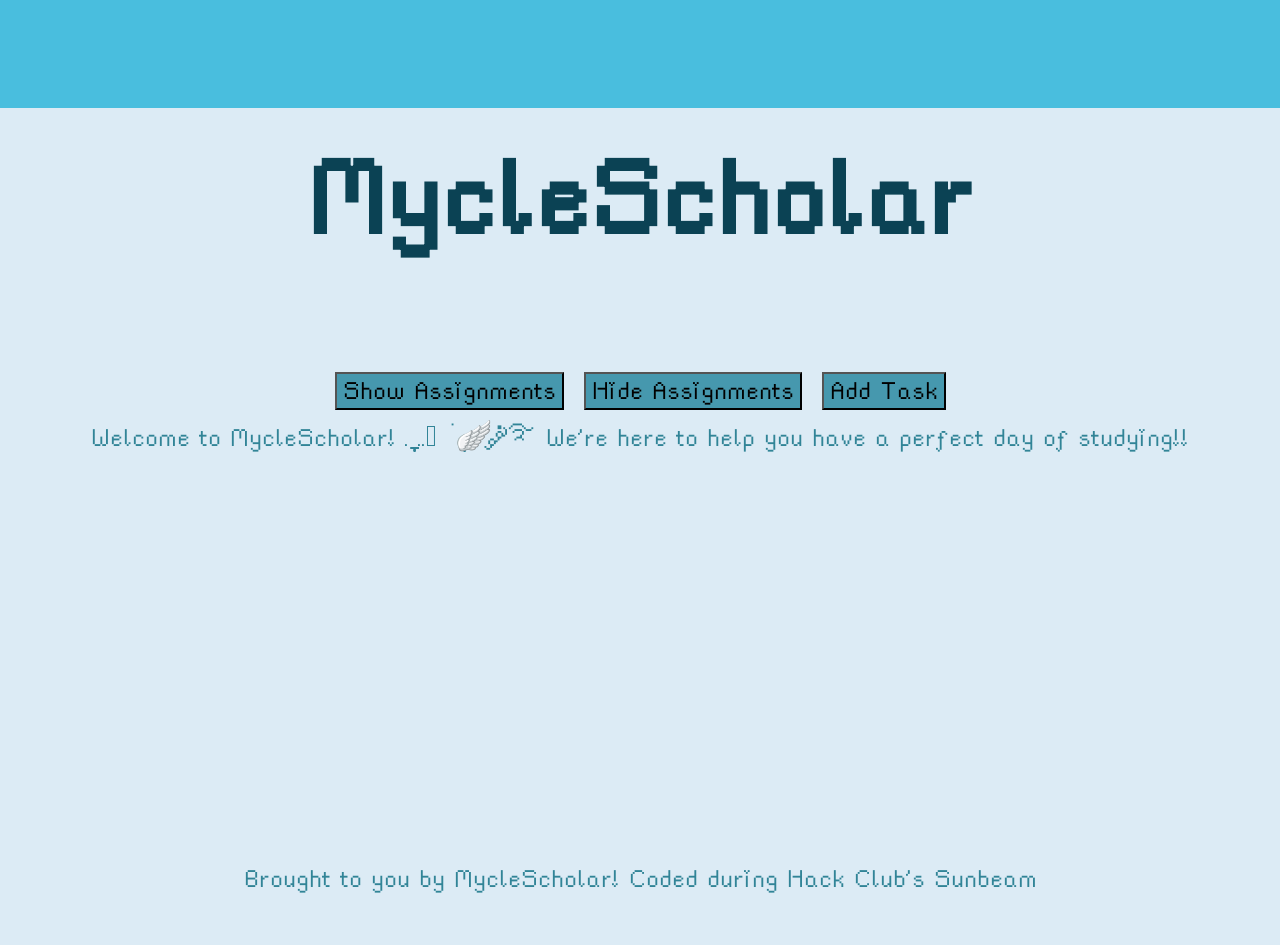
<file: index.html>
<!doctype html>

<html lang='en'>
    <head>
        <link rel='stylesheet' href='style.css'> 
        <title>MycleScholar</title>  
    </head>


    <header>
        <div id="header">
            <h1>MycleScholar</h1>
            <button id="assignmentsButton" class="button">Show Assignments</button>
            <button id="hideAssignmentsButton" class="button">Hide Assignments</button>
            <button id="addTask" class="button">Add Task</button>
        </div>
        
    </header>

    <body>
        <div class="content">
            <p>Welcome to MycleScholar! ִֶָ. ..𓂃 ࣪ ִֶָ🪽་༘࿐ 
                We're here to help you have a perfect day of studying!!
            </p>
            <br>


        </div>
        <div id="container">
            <div id="assignments">
            <div class="block">
                <h2>Block 1</h2>
                
                <p id="block1"></p>
                <button id="changeTask1" class="button">Change Task</button>
                
            
            </div>
            
            <div class="block">
                <h2>Block 2</h2>
                
                <p id="block2"></p>
                <button id="changeTask2" class="button">Change Task</button>
                
            </div>
            
        </div>
        </div>
        </div>
        
    </body>

    <footer>
        <p>Brought to you by MycleScholar! Coded during Hack Club's Sunbeam</p>
    </footer>
    <script src='main.js' defer>
    </script>
</file>
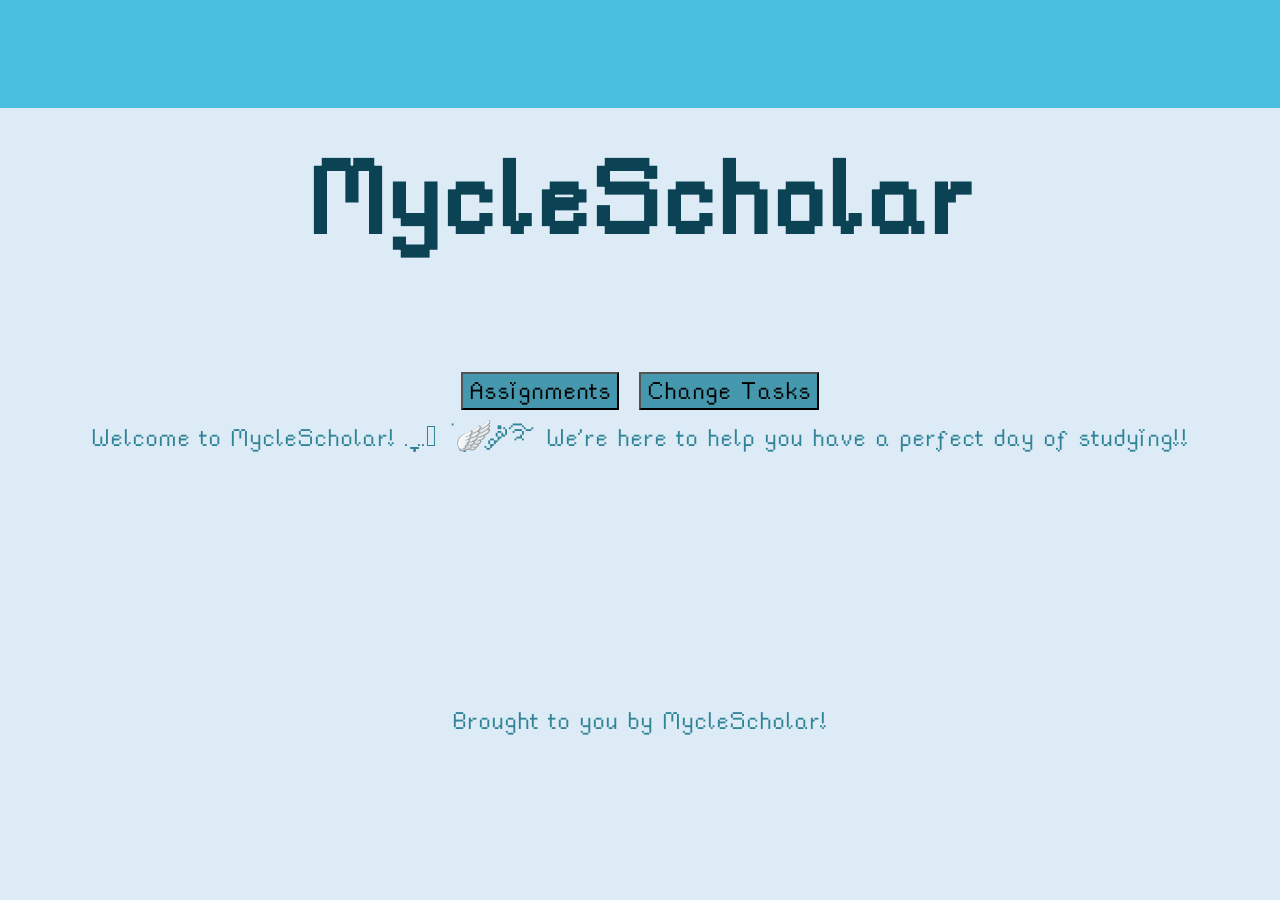
<file: html stuff/main.html>
<!doctype html>

<html lang='en'>
    <head>
        <link rel='stylesheet' href='style.css'> 
        <title>MycleScholar</title>  
    </head>


    <header>
        <div id="header">
            <h1>MycleScholar</h1>
            <button id="assignmentsButton" class="button">Assignments</button>
            <button id="changeTasks" class="button">Change Tasks</button>
        </div>
        
    </header>

    <body>
        <div class="content">
            <p>Welcome to MycleScholar! ִֶָ. ..𓂃 ࣪ ִֶָ🪽་༘࿐ 
                We're here to help you have a perfect day of studying!!
            </p>
            <br>


        </div>
        <div id="assignments">
            <div class="block" 
             style="top: 120px;
                    left: 180px;">
            <h2>Block 1</h2>
            <div class="block-content">
                <p id="block1"></p>
            </div>
            <button id="hideAssignmentsButton" class="button">Hide</button>
            </div>
        </div>
        </div>
    </body>

    <footer>
        <p>Brought to you by MycleScholar!</p>
    </footer>
    <script src='main.js' defer>
    </script>
</file>
<file: style.css>
html {
color:rgb(49, 132, 151);
background-color: rgb(220, 235, 245);
padding: 20px;
font-size: 40px;
}

@font-face {
    font-family: 'rainyhearts';
    src: url(fonts/rainyhearts.ttf) format('truetype');
}

button {
    font-family:'rainyhearts', sans-serif;
    font-size: 30px;
    background-color:rgb(70, 152, 174);
}

button:hover {
    background-color:rgb(96, 177, 189);
}


body {
    font-family: 'rainyhearts', sans-serif;
    font-size: 30px;
    text-align: center;
}

.a {
    color: 'white'
}

#header {
    background: #49bede;
    width: 100vw;
    height: 12vh;
    color: #0b4254;
    font-size: 7vh;
    align-items: center;
    position: fixed;
    left: 0;
    top: 0;
    padding: 50px;
    box-sizing: border-box;
}

.content {
  padding-top: 40vh;
}

#assignments {
    background-color: #49bede;
    width: 50%;
    height: 50%;
    display: grid;

    
}

.block {
    align-items: center;
}

#container {
    display: flex;
    justify-content: center;
    align-items: center;
}
</file>
<file: html stuff/style.css>
html {
color:rgb(49, 132, 151);
background-color: rgb(220, 235, 245);
padding: 20px;
font-size: 40px;
}

@font-face {
    font-family: 'rainyhearts';
    src: url(fonts/rainyhearts.ttf) format('truetype');
}

button {
    font-family:'rainyhearts', sans-serif;
    font-size: 30px;
    background-color:rgb(70, 152, 174);
}

button:hover {
    background-color:rgb(96, 177, 189);
}


body {
    font-family: 'rainyhearts', sans-serif;
    font-size: 30px;
    text-align: center;
}

.a {
    color: 'white'
}

#header {
    background: #49bede;
    width: 100vw;
    height: 12vh;
    color: #0b4254;
    font-size: 7vh;
    align-items: center;
    position: fixed;
    left: 0;
    top: 0;
    padding: 50px;
    box-sizing: border-box;
}

.content {
  padding-top: 40vh;
}

#assignments {
    background-color: #49bede;
    width: 50%;
    height: 50%;
}
</file>
